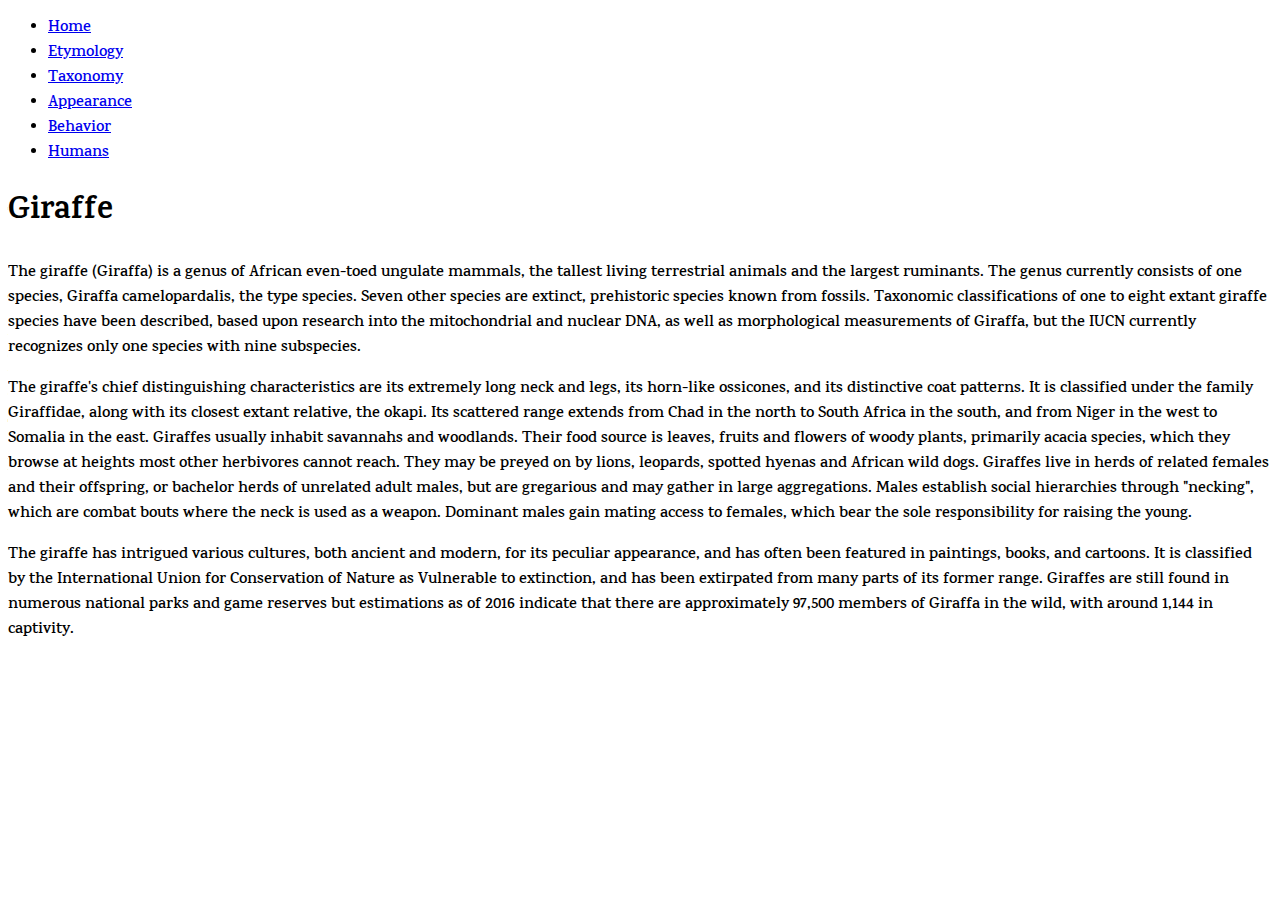
<file: index.html>
<!DOCTYPE html>
<html>
  <head>
    <meta charset="utf-8">
    <title></title>
    <link rel="stylesheet" href="css/styles.css">
  </head>
  <body>
    <header>
      <ul>
        <li><a href="index.html">Home</a></li>
        <li><a href="etymology.html">Etymology<a></li>
        <li><a href="taxonomy.html">Taxonomy<a></li>
        <li><a href="appearance.html">Appearance<a></li>
        <li><a href="behavior.html">Behavior<a></li>
        <li><a href="humanrelationship.html">Humans<a></li>
      </ul>
    </header>
    <main>
      <h1>Giraffe</h1>
      <article>
        <p>The giraffe (Giraffa) is a genus of African even-toed ungulate mammals, the tallest living terrestrial animals and the largest ruminants. The genus currently consists of one species, Giraffa camelopardalis, the type species. Seven other species are
          extinct, prehistoric species known from fossils. Taxonomic classifications of one to eight extant giraffe species have been described, based upon research into the mitochondrial and nuclear DNA, as well as morphological measurements of Giraffa,
          but the IUCN currently recognizes only one species with nine subspecies.
        </p>
      </article>
      <article>
        <p>The giraffe's chief distinguishing characteristics are its extremely long neck and legs, its horn-like ossicones, and its distinctive coat patterns. It is classified under the family Giraffidae, along with its closest extant relative, the okapi. Its
          scattered range extends from Chad in the north to South Africa in the south, and from Niger in the west to Somalia in the east. Giraffes usually inhabit savannahs and woodlands. Their food source is leaves, fruits and flowers of woody plants,
          primarily acacia species, which they browse at heights most other herbivores cannot reach. They may be preyed on by lions, leopards, spotted hyenas and African wild dogs. Giraffes live in herds of related females and their offspring, or bachelor
          herds of unrelated adult males, but are gregarious and may gather in large aggregations. Males establish social hierarchies through "necking", which are combat bouts where the neck is used as a weapon. Dominant males gain mating access to females,
          which bear the sole responsibility for raising the young.
        </p>
      </article>
      <article>
        <p>The giraffe has intrigued various cultures, both ancient and modern, for its peculiar appearance, and has often been featured in paintings, books, and cartoons. It is classified by the International Union for Conservation of Nature as Vulnerable to
          extinction, and has been extirpated from many parts of its former range. Giraffes are still found in numerous national parks and game reserves but estimations as of 2016 indicate that there are approximately 97,500 members of Giraffa in the wild,
          with around 1,144 in captivity.
        </p>
    </article>
    </main>
  </body>
</html>
</file>
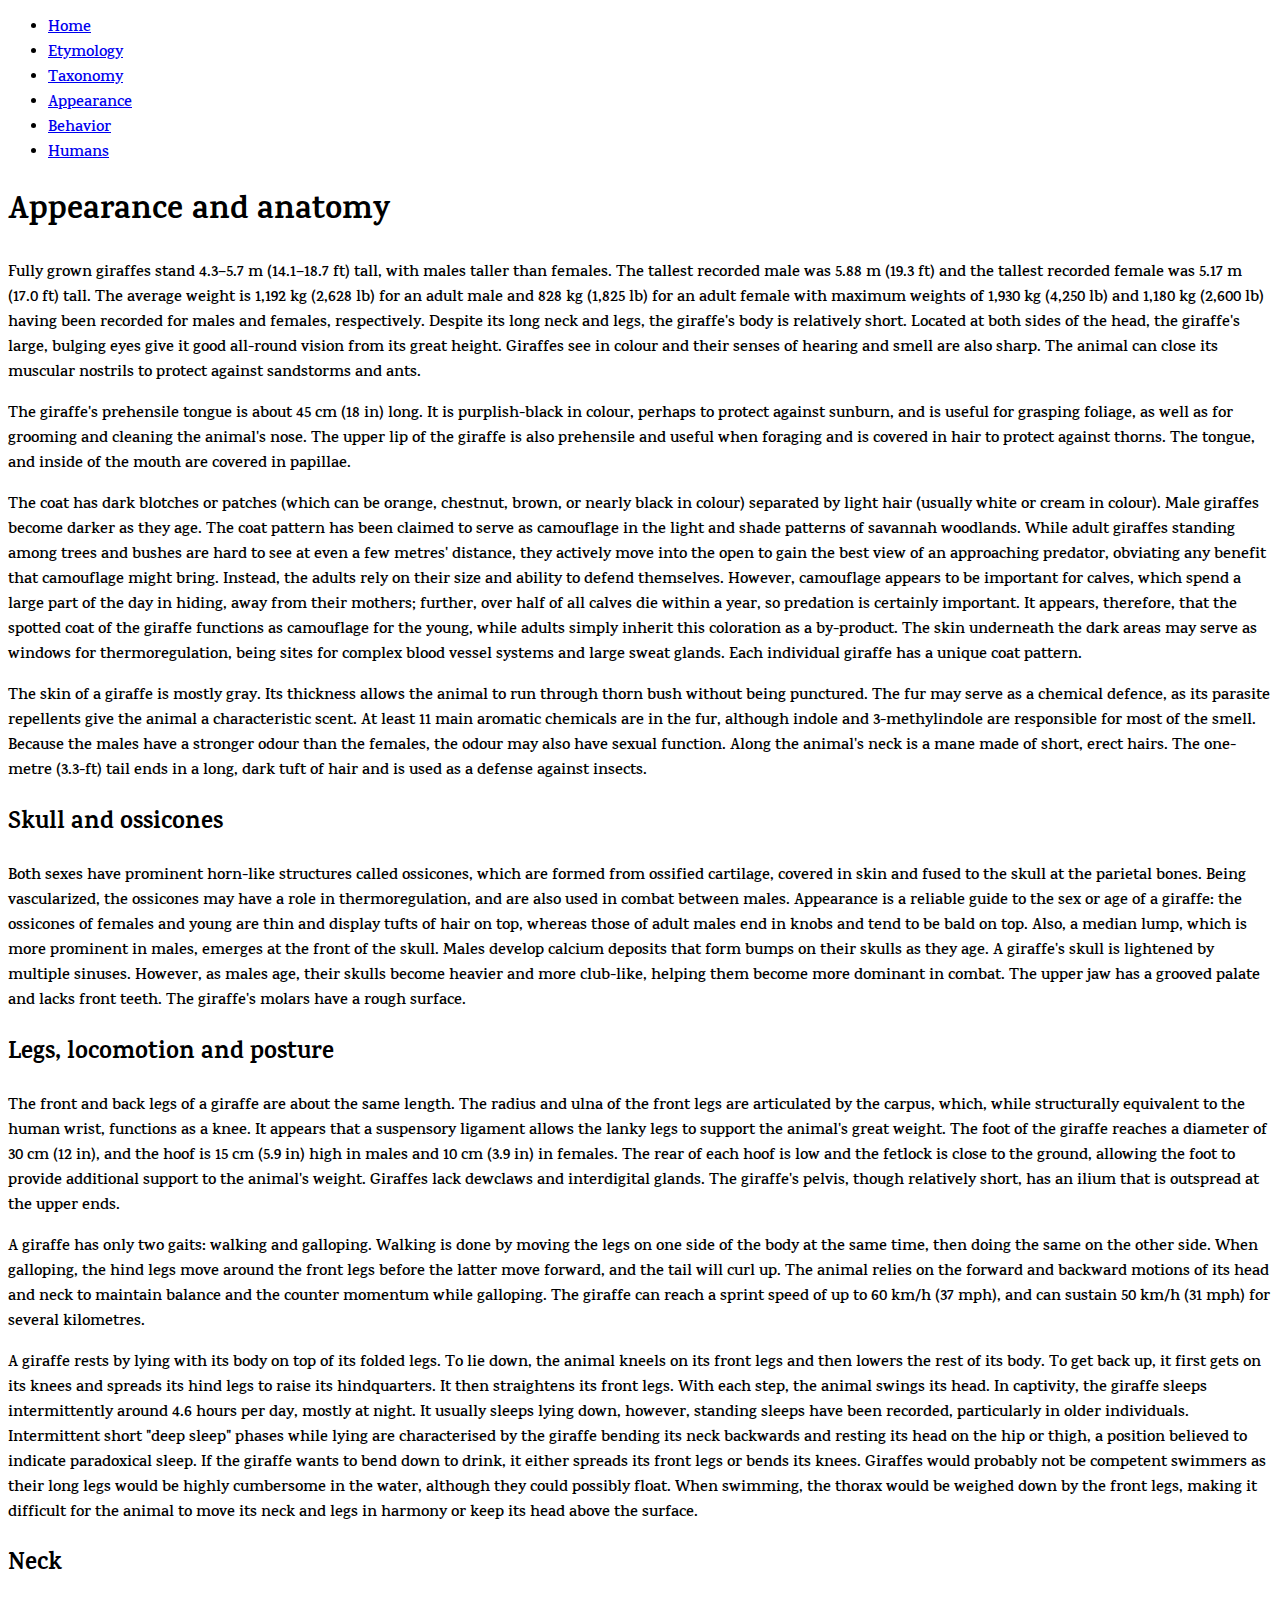
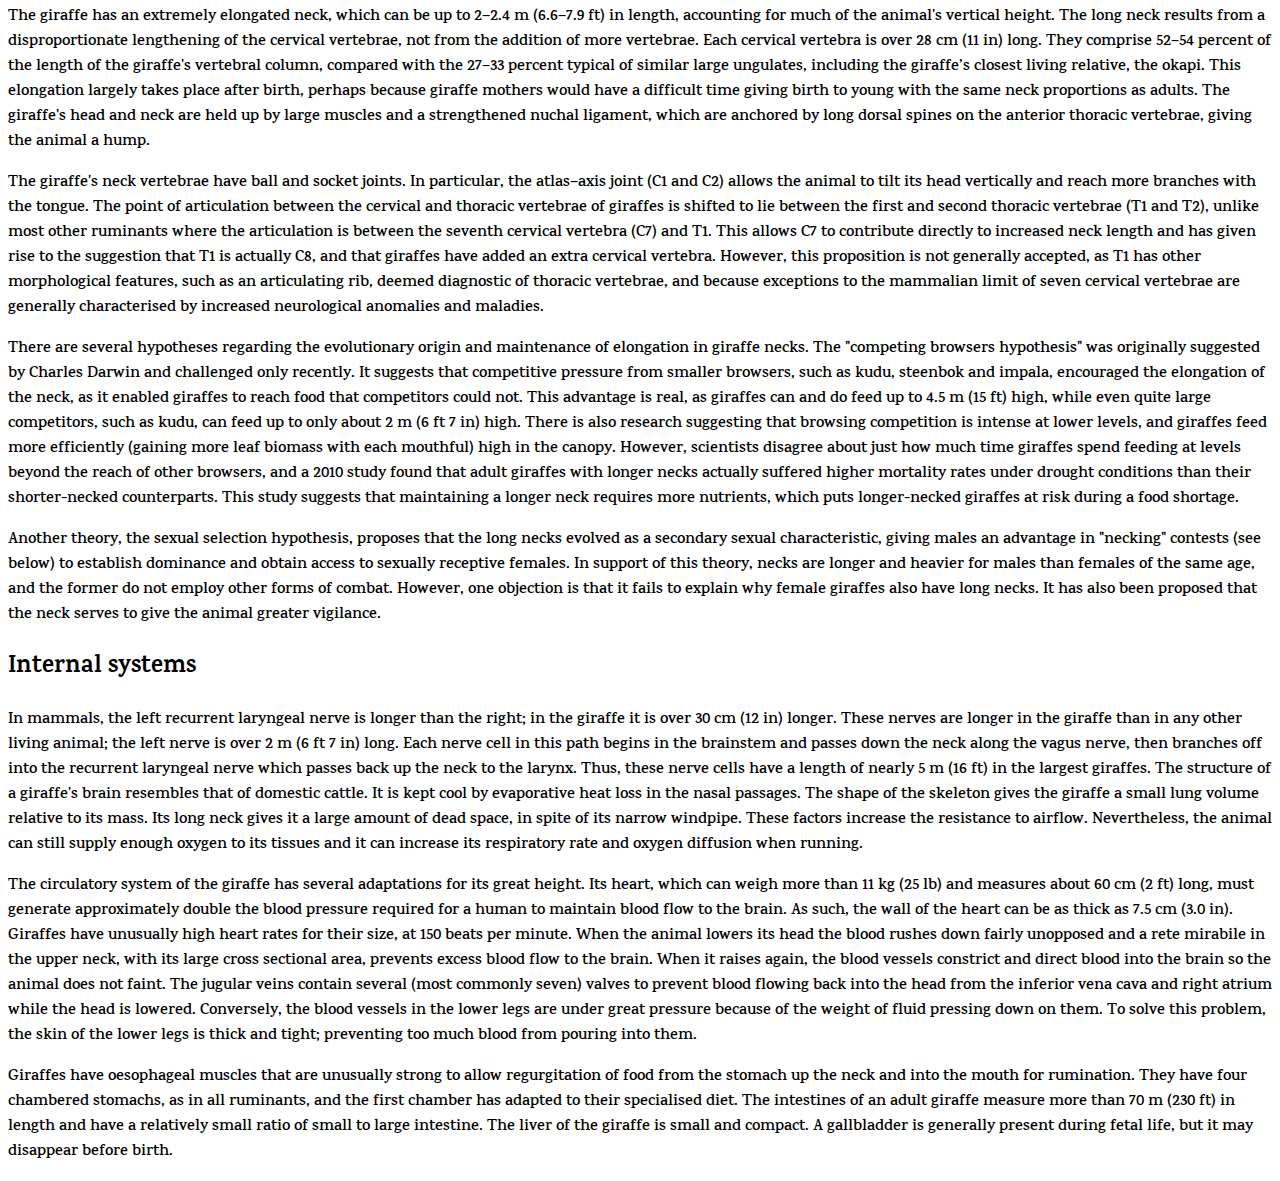
<file: appearance.html>
<!DOCTYPE html>
<html>
  <head>
    <meta charset="utf-8">
    <title></title>
    <link rel="stylesheet" href="css/styles.css">
  </head>
  <body>
    <header>
      <ul>
        <li><a href="index.html">Home</a></li>
        <li><a href="etymology.html">Etymology<a></li>
        <li><a href="taxonomy.html">Taxonomy<a></li>
        <li><a href="appearance.html">Appearance<a></li>
        <li><a href="behavior.html">Behavior<a></li>
        <li><a href="humanrelationship.html">Humans<a></li>
      </ul>
    </header>
    <main>
      <h1>Appearance and anatomy</h1>
      <section>
        <article>
          <p>Fully grown giraffes stand 4.3–5.7 <abbr aria-label="meters">m</abbr> (14.1–18.7 <abbr aria-label="feet">ft</abbr>) tall, with males taller than females. The tallest recorded male was 5.88 m (19.3 <abbr aria-label="feet">ft</abbr>) and the tallest recorded female was 5.17 <abbr aria-label="meters">m</abbr> (17.0 <abbr aria-label="feet">ft</abbr>) tall. The average weight is 1,192 <abbr aria-label="kilograms">kg</abbr> (2,628 <abbr aria-label="pounds">lb</abbr>) for an adult
            male and 828 <abbr aria-label="kilograms">kg</abbr> (1,825 <abbr aria-label="pounds">lb</abbr>) for an adult female with maximum weights of 1,930 <abbr aria-label="kilograms">kg</abbr> (4,250 <abbr aria-label="pounds">lb</abbr>) and 1,180 <abbr aria-label="kilograms">kg</abbr> (2,600 <abbr aria-label="pounds">lb</abbr>) having been recorded for males and females, respectively. Despite its long neck and legs, the giraffe's body is relatively short.
            Located at both sides of the head, the giraffe's large, bulging eyes give it good all-round vision from its great height. Giraffes see in colour and their senses of hearing and smell are also sharp. The animal can close its muscular nostrils to
            protect against sandstorms and ants.
          </p>
        </article>
        <article>
          <p>The giraffe's prehensile tongue is about 45 <abbr aria-label="centimeters">cm</abbr> (18 <abbr aria-label="inches">in</abbr>) long. It is purplish-black in colour, perhaps to protect against sunburn, and is useful for grasping foliage, as well as for grooming and cleaning the animal's nose. The upper lip of the giraffe
            is also prehensile and useful when foraging and is covered in hair to protect against thorns. The tongue, and inside of the mouth are covered in papillae.
          </p>
        </article>
        <article>
          <p>The coat has dark blotches or patches (which can be orange, chestnut, brown, or nearly black in colour) separated by light hair (usually white or cream in colour). Male giraffes become darker as they age. The coat pattern has been claimed to serve
            as camouflage in the light and shade patterns of savannah woodlands. While adult giraffes standing among trees and bushes are hard to see at even a few metres' distance, they actively move into the open to gain the best view of an approaching
            predator, obviating any benefit that camouflage might bring. Instead, the adults rely on their size and ability to defend themselves. However, camouflage appears to be important for calves, which spend a large part of the day in hiding, away from
            their mothers; further, over half of all calves die within a year, so predation is certainly important. It appears, therefore, that the spotted coat of the giraffe functions as camouflage for the young, while adults simply inherit this coloration
            as a by-product. The skin underneath the dark areas may serve as windows for thermoregulation, being sites for complex blood vessel systems and large sweat glands. Each individual giraffe has a unique coat pattern.
          </p>
        </article>
        <article>
          <p>The skin of a giraffe is mostly gray. Its thickness allows the animal to run through thorn bush without being punctured. The fur may serve as a chemical defence, as its parasite repellents give the animal a characteristic scent. At least 11 main aromatic
            chemicals are in the fur, although indole and 3-methylindole are responsible for most of the smell. Because the males have a stronger odour than the females, the odour may also have sexual function. Along the animal's neck is a mane made of short,
            erect hairs. The one-metre (3.3-<abbr aria-label="feet">ft</abbr>) tail ends in a long, dark tuft of hair and is used as a defense against insects.
          </p>
        </article>
      </section>
      <section>
        <h2>Skull and ossicones</h2>
        <article>
          <p>Both sexes have prominent horn-like structures called ossicones, which are formed from ossified cartilage, covered in skin and fused to the skull at the parietal bones. Being vascularized, the ossicones may have a role in thermoregulation, and are
            also used in combat between males. Appearance is a reliable guide to the sex or age of a giraffe: the ossicones of females and young are thin and display tufts of hair on top, whereas those of adult males end in knobs and tend to be bald on top.
            Also, a median lump, which is more prominent in males, emerges at the front of the skull. Males develop calcium deposits that form bumps on their skulls as they age. A giraffe's skull is lightened by multiple sinuses. However, as males age, their
            skulls become heavier and more club-like, helping them become more dominant in combat. The upper jaw has a grooved palate and lacks front teeth. The giraffe's molars have a rough surface.
          </p>
        </article>
      </section>
      <section>
        <h2>Legs, locomotion and posture</h2>
        <article>
          <p>The front and back legs of a giraffe are about the same length. The radius and ulna of the front legs are articulated by the carpus, which, while structurally equivalent to the human wrist, functions as a knee. It appears that a suspensory ligament
            allows the lanky legs to support the animal's great weight. The foot of the giraffe reaches a diameter of 30 <abbr aria-label="centimeters">cm</abbr> (12 <abbr aria-label="inches">in</abbr>), and the hoof is 15 <abbr aria-label="centimeters">cm</abbr> (5.9 <abbr aria-label="inches">in</abbr>) high in males and 10 <abbr aria-label="centimeters">cm</abbr> (3.9 <abbr aria-label="inches">in</abbr>) in females. The rear of each hoof is low and the fetlock is
            close to the ground, allowing the foot to provide additional support to the animal's weight. Giraffes lack dewclaws and interdigital glands. The giraffe's pelvis, though relatively short, has an ilium that is outspread at the upper ends.
          </p>
        </article>
        <article>
          <p>A giraffe has only two gaits: walking and galloping. Walking is done by moving the legs on one side of the body at the same time, then doing the same on the other side. When galloping, the hind legs move around the front legs before the latter move
            forward, and the tail will curl up. The animal relies on the forward and backward motions of its head and neck to maintain balance and the counter momentum while galloping. The giraffe can reach a sprint speed of up to 60 km/h (37 mph), and can
            sustain 50 km/h (31 mph) for several kilometres.
          </p>
        </article>
        <article>
          <p>A giraffe rests by lying with its body on top of its folded legs. To lie down, the animal kneels on its front legs and then lowers the rest of its body. To get back up, it first gets on its knees and spreads its hind legs to raise its hindquarters.
            It then straightens its front legs. With each step, the animal swings its head. In captivity, the giraffe sleeps intermittently around 4.6 hours per day, mostly at night. It usually sleeps lying down, however, standing sleeps have been recorded,
            particularly in older individuals. Intermittent short "deep sleep" phases while lying are characterised by the giraffe bending its neck backwards and resting its head on the hip or thigh, a position believed to indicate paradoxical sleep. If the
            giraffe wants to bend down to drink, it either spreads its front legs or bends its knees. Giraffes would probably not be competent swimmers as their long legs would be highly cumbersome in the water, although they could possibly float. When swimming,
            the thorax would be weighed down by the front legs, making it difficult for the animal to move its neck and legs in harmony or keep its head above the surface.
          </p>
        </article>
      </section>
      <section>
        <h2>Neck</h2>
        <article>
          <p>The giraffe has an extremely elongated neck, which can be up to 2–2.4 <abbr aria-label="meters">m</abbr> (6.6–7.9 <abbr aria-label="feet">ft</abbr>) in length, accounting for much of the animal's vertical height. The long neck results from a disproportionate lengthening of the cervical vertebrae, not from the
            addition of more vertebrae. Each cervical vertebra is over 28 <abbr aria-label="centimeters">cm</abbr> (11 <abbr aria-label="inches">in</abbr>) long. They comprise 52–54 percent of the length of the giraffe's vertebral column, compared with the 27–33 percent typical of similar large ungulates, including the giraffe’s
            closest living relative, the okapi. This elongation largely takes place after birth, perhaps because giraffe mothers would have a difficult time giving birth to young with the same neck proportions as adults. The giraffe's head and neck are held
            up by large muscles and a strengthened nuchal ligament, which are anchored by long dorsal spines on the anterior thoracic vertebrae, giving the animal a hump.
          </p>
        </article>
        <article>
          <p>The giraffe's neck vertebrae have ball and socket joints. In particular, the atlas–axis joint (C1 and C2) allows the animal to tilt its head vertically and reach more branches with the tongue. The point of articulation between the cervical and thoracic
            vertebrae of giraffes is shifted to lie between the first and second thoracic vertebrae (T1 and T2), unlike most other ruminants where the articulation is between the seventh cervical vertebra (C7) and T1. This allows C7 to contribute directly
            to increased neck length and has given rise to the suggestion that T1 is actually C8, and that giraffes have added an extra cervical vertebra. However, this proposition is not generally accepted, as T1 has other morphological features, such as
            an articulating rib, deemed diagnostic of thoracic vertebrae, and because exceptions to the mammalian limit of seven cervical vertebrae are generally characterised by increased neurological anomalies and maladies.
          </p>
        </article>
        <article>
          <p>There are several hypotheses regarding the evolutionary origin and maintenance of elongation in giraffe necks. The "competing browsers hypothesis" was originally suggested by Charles Darwin and challenged only recently. It suggests that competitive
            pressure from smaller browsers, such as kudu, steenbok and impala, encouraged the elongation of the neck, as it enabled giraffes to reach food that competitors could not. This advantage is real, as giraffes can and do feed up to 4.5 <abbr aria-label="meters">m</abbr> (15 <abbr aria-label="feet">ft</abbr>)
            high, while even quite large competitors, such as kudu, can feed up to only about 2 <abbr aria-label="meters">m</abbr> (6 <abbr aria-label="feet">ft</abbr> 7 <abbr aria-label="inches">in</abbr>) high. There is also research suggesting that browsing competition is intense at lower levels, and giraffes feed more efficiently (gaining more leaf
            biomass with each mouthful) high in the canopy. However, scientists disagree about just how much time giraffes spend feeding at levels beyond the reach of other browsers, and a 2010 study found that adult giraffes with longer necks actually suffered
            higher mortality rates under drought conditions than their shorter-necked counterparts. This study suggests that maintaining a longer neck requires more nutrients, which puts longer-necked giraffes at risk during a food shortage.
          </p>
          <p>Another theory, the sexual selection hypothesis, proposes that the long necks evolved as a secondary sexual characteristic, giving males an advantage in "necking" contests (see below) to establish dominance and obtain access to sexually receptive
            females. In support of this theory, necks are longer and heavier for males than females of the same age, and the former do not employ other forms of combat. However, one objection is that it fails to explain why female giraffes also have long
            necks. It has also been proposed that the neck serves to give the animal greater vigilance.
          </p>
        </article>
      </section>
      <section>
        <h2>Internal systems</h2>
        <p>In mammals, the left recurrent laryngeal nerve is longer than the right; in the giraffe it is over 30 <abbr aria-label="centimeters">cm</abbr> (12 <abbr aria-label="inches">in</abbr>) longer. These nerves are longer in the giraffe than in any other living animal; the left nerve is over 2 m (6 <abbr aria-label="feet">ft</abbr> 7 <abbr aria-label="inches">in</abbr>) long. Each nerve
          cell in this path begins in the brainstem and passes down the neck along the vagus nerve, then branches off into the recurrent laryngeal nerve which passes back up the neck to the larynx. Thus, these nerve cells have a length of nearly 5 <abbr aria-label="meters">m</abbr> (16
          <abbr aria-label="feet">ft</abbr>) in the largest giraffes. The structure of a giraffe's brain resembles that of domestic cattle. It is kept cool by evaporative heat loss in the nasal passages. The shape of the skeleton gives the giraffe a small lung volume relative to its
          mass. Its long neck gives it a large amount of dead space, in spite of its narrow windpipe. These factors increase the resistance to airflow. Nevertheless, the animal can still supply enough oxygen to its tissues and it can increase its respiratory
          rate and oxygen diffusion when running.
        </p>
        <p>The circulatory system of the giraffe has several adaptations for its great height. Its heart, which can weigh more than 11 <abbr aria-label="kilograms">kg</abbr> (25 <abbr aria-label="pounds">lb</abbr>) and measures about 60 <abbr aria-label="centimeters">cm</abbr> (2 <abbr aria-label="feet">ft</abbr>) long, must generate approximately double the blood pressure required for a human
          to maintain blood flow to the brain. As such, the wall of the heart can be as thick as 7.5 <abbr aria-label="centimeters">cm</abbr> (3.0 <abbr aria-label="inches">in</abbr>). Giraffes have unusually high heart rates for their size, at 150 beats per minute. When the animal lowers its head the blood rushes down fairly
          unopposed and a rete mirabile in the upper neck, with its large cross sectional area, prevents excess blood flow to the brain. When it raises again, the blood vessels constrict and direct blood into the brain so the animal does not faint. The
          jugular veins contain several (most commonly seven) valves to prevent blood flowing back into the head from the inferior vena cava and right atrium while the head is lowered. Conversely, the blood vessels in the lower legs are under great pressure
          because of the weight of fluid pressing down on them. To solve this problem, the skin of the lower legs is thick and tight; preventing too much blood from pouring into them.
        </p>
        <p>Giraffes have oesophageal muscles that are unusually strong to allow regurgitation of food from the stomach up the neck and into the mouth for rumination. They have four chambered stomachs, as in all ruminants, and the first chamber has adapted to
          their specialised diet. The intestines of an adult giraffe measure more than 70 <abbr aria-label="meters">m</abbr> (230 <abbr aria-label="feet">ft</abbr>) in length and have a relatively small ratio of small to large intestine. The liver of the giraffe is small and compact. A gallbladder is generally present
          during fetal life, but it may disappear before birth.
        </p>
      </section>
    </main>
  </body>
</html>
</file>
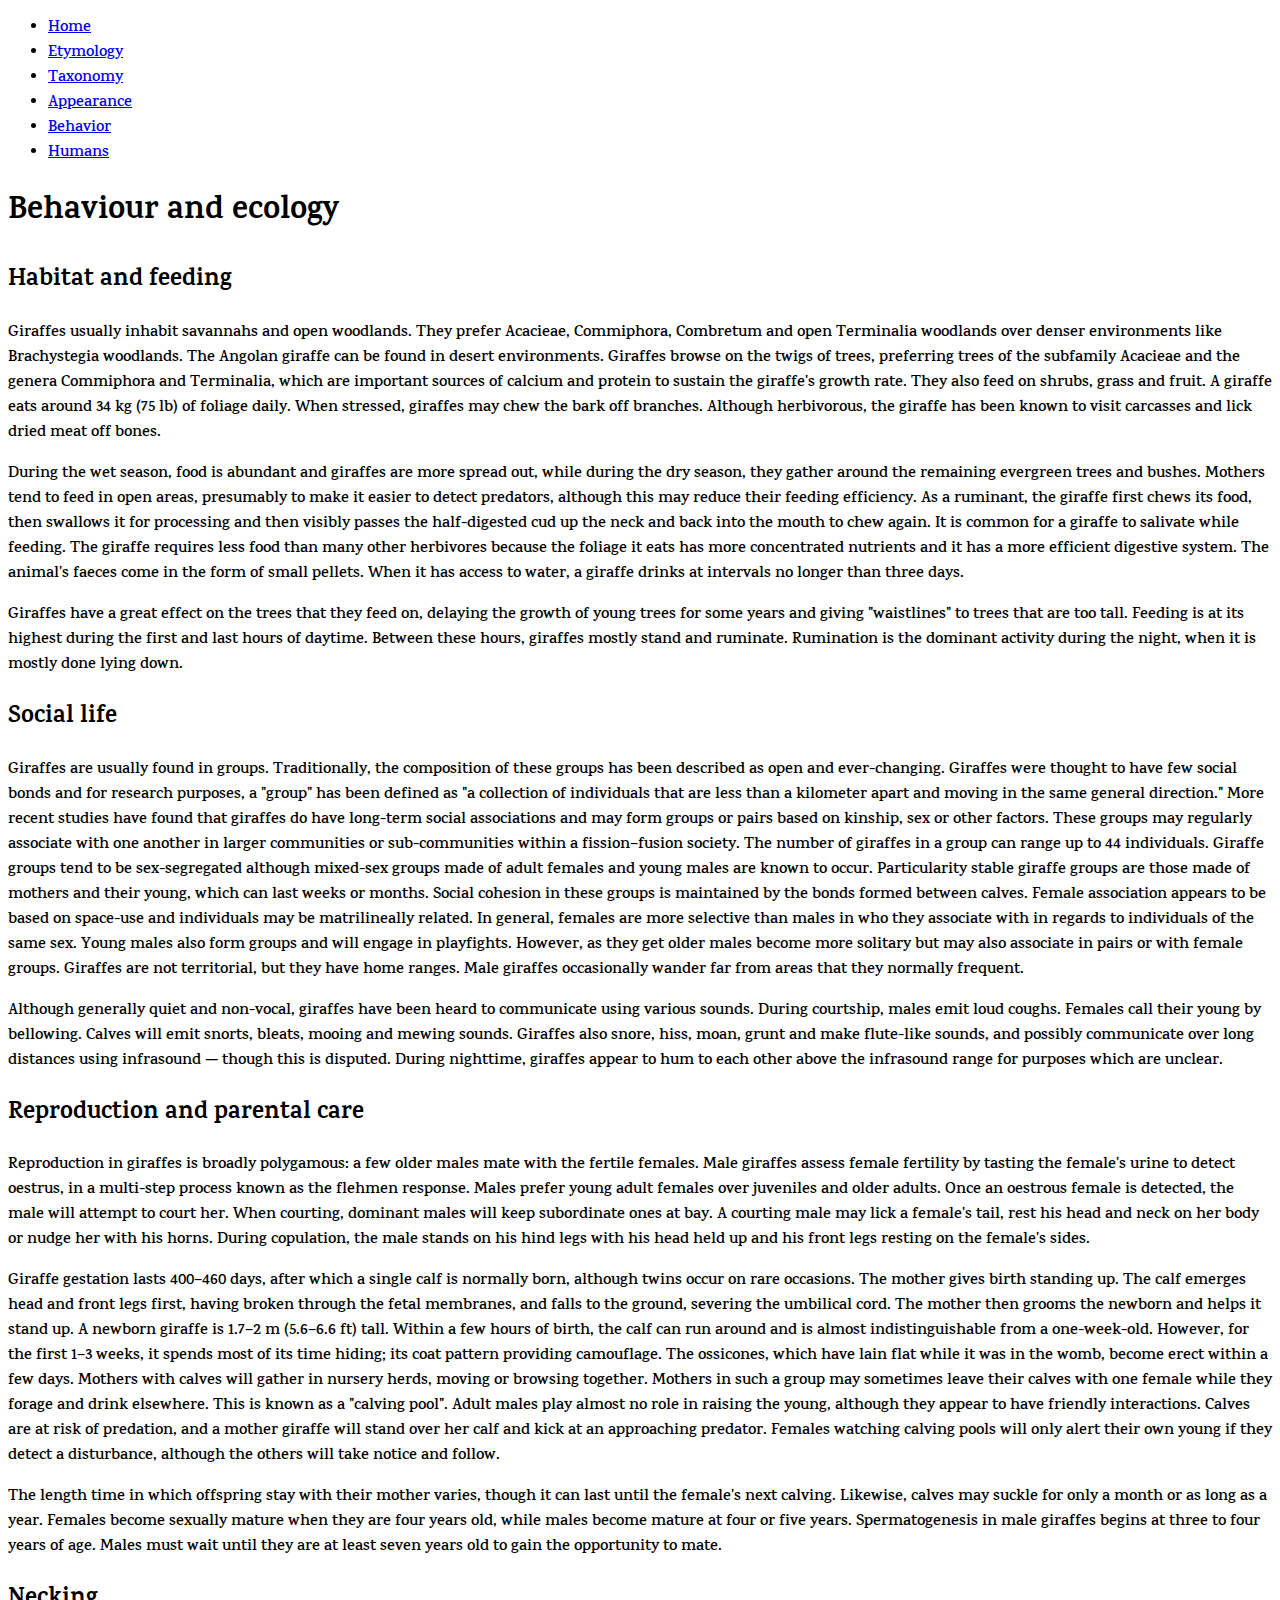
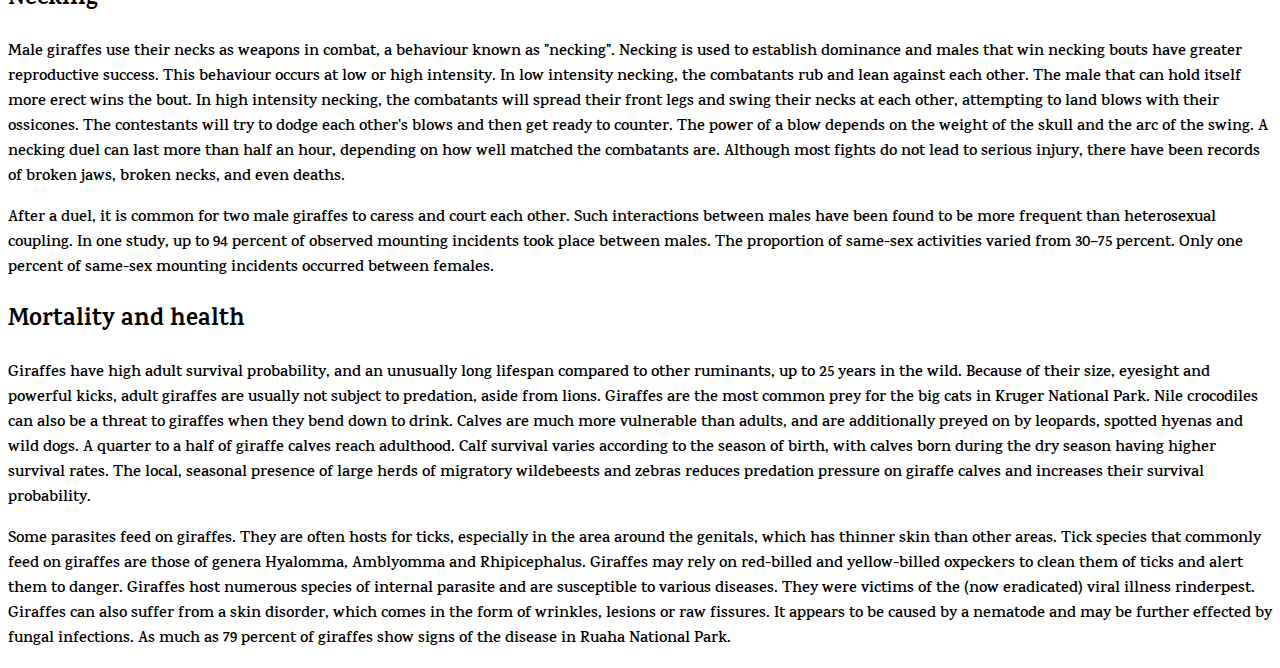
<file: behavior.html>
<!DOCTYPE html>
<html>
  <head>
    <meta charset="utf-8">
    <title></title>
    <link rel="stylesheet" href="css/styles.css">
  </head>
  <body>
    <header>
      <ul>
        <li><a href="index.html">Home</a></li>
        <li><a href="etymology.html">Etymology<a></li>
        <li><a href="taxonomy.html">Taxonomy<a></li>
        <li><a href="appearance.html">Appearance<a></li>
        <li><a href="behavior.html">Behavior<a></li>
        <li><a href="humanrelationship.html">Humans<a></li>
      </ul>
    </header>
    <main>
      <h1>Behaviour and ecology</h1>
      <section>
        <h2>Habitat and feeding</h2>
        <article>
          <p>Giraffes usually inhabit savannahs and open woodlands. They prefer Acacieae, Commiphora, Combretum and open Terminalia woodlands over denser environments like Brachystegia woodlands. The Angolan giraffe can be found in desert environments. Giraffes
            browse on the twigs of trees, preferring trees of the subfamily Acacieae and the genera Commiphora and Terminalia, which are important sources of calcium and protein to sustain the giraffe's growth rate. They also feed on shrubs, grass and fruit.
            A giraffe eats around 34 <abbr aria-label="kilograms">kg</abbr> (75 <abbr aria-label="pounds">lb</abbr>) of foliage daily. When stressed, giraffes may chew the bark off branches. Although herbivorous, the giraffe has been known to visit carcasses and lick dried meat off bones.
          </p>
        </article>
        <article>
          <p>During the wet season, food is abundant and giraffes are more spread out, while during the dry season, they gather around the remaining evergreen trees and bushes. Mothers tend to feed in open areas, presumably to make it easier to detect predators,
            although this may reduce their feeding efficiency. As a ruminant, the giraffe first chews its food, then swallows it for processing and then visibly passes the half-digested cud up the neck and back into the mouth to chew again. It is common for
            a giraffe to salivate while feeding. The giraffe requires less food than many other herbivores because the foliage it eats has more concentrated nutrients and it has a more efficient digestive system. The animal's faeces come in the form of small
            pellets. When it has access to water, a giraffe drinks at intervals no longer than three days.
          </p>
        </article>
        <article>
          <p>Giraffes have a great effect on the trees that they feed on, delaying the growth of young trees for some years and giving "waistlines" to trees that are too tall. Feeding is at its highest during the first and last hours of daytime. Between these
            hours, giraffes mostly stand and ruminate. Rumination is the dominant activity during the night, when it is mostly done lying down.
          </p>
        </article>
      </section>
      <section>
        <h2>Social life</h2>
        <article>
          <p>Giraffes are usually found in groups. Traditionally, the composition of these groups has been described as open and ever-changing. Giraffes were thought to have few social bonds and for research purposes, a "group" has been defined as "a collection
            of individuals that are less than a kilometer apart and moving in the same general direction." More recent studies have found that giraffes do have long-term social associations and may form groups or pairs based on kinship, sex or other factors.
            These groups may regularly associate with one another in larger communities or sub-communities within a fission–fusion society. The number of giraffes in a group can range up to 44 individuals. Giraffe groups tend to be sex-segregated although
            mixed-sex groups made of adult females and young males are known to occur. Particularity stable giraffe groups are those made of mothers and their young, which can last weeks or months. Social cohesion in these groups is maintained by the bonds
            formed between calves. Female association appears to be based on space-use and individuals may be matrilineally related. In general, females are more selective than males in who they associate with in regards to individuals of the same sex. Young
            males also form groups and will engage in playfights. However, as they get older males become more solitary but may also associate in pairs or with female groups. Giraffes are not territorial, but they have home ranges. Male giraffes occasionally
            wander far from areas that they normally frequent.
          </p>
        </article>
        <article>
          <p>Although generally quiet and non-vocal, giraffes have been heard to communicate using various sounds. During courtship, males emit loud coughs. Females call their young by bellowing. Calves will emit snorts, bleats, mooing and mewing sounds. Giraffes
            also snore, hiss, moan, grunt and make flute-like sounds, and possibly communicate over long distances using infrasound — though this is disputed. During nighttime, giraffes appear to hum to each other above the infrasound range for purposes which
            are unclear.
          </p>
        </article>
      </section>
      <section>
        <h2>Reproduction and parental care</h2>
        <article>
          <p>Reproduction in giraffes is broadly polygamous: a few older males mate with the fertile females. Male giraffes assess female fertility by tasting the female's urine to detect oestrus, in a multi-step process known as the flehmen response. Males prefer
            young adult females over juveniles and older adults. Once an oestrous female is detected, the male will attempt to court her. When courting, dominant males will keep subordinate ones at bay. A courting male may lick a female's tail, rest his head
            and neck on her body or nudge her with his horns. During copulation, the male stands on his hind legs with his head held up and his front legs resting on the female's sides.
          </p>
        </article>
        <article>
          <p>Giraffe gestation lasts 400–460 days, after which a single calf is normally born, although twins occur on rare occasions. The mother gives birth standing up. The calf emerges head and front legs first, having broken through the fetal membranes, and
            falls to the ground, severing the umbilical cord. The mother then grooms the newborn and helps it stand up. A newborn giraffe is 1.7–2 <abbr aria-label="meters">m</abbr> (5.6–6.6 <abbr aria-label="feet">ft</abbr>) tall. Within a few hours of birth, the calf can run around and is almost indistinguishable from
            a one-week-old. However, for the first 1–3 weeks, it spends most of its time hiding; its coat pattern providing camouflage. The ossicones, which have lain flat while it was in the womb, become erect within a few days. Mothers with calves will
            gather in nursery herds, moving or browsing together. Mothers in such a group may sometimes leave their calves with one female while they forage and drink elsewhere. This is known as a "calving pool". Adult males play almost no role in raising
            the young, although they appear to have friendly interactions. Calves are at risk of predation, and a mother giraffe will stand over her calf and kick at an approaching predator. Females watching calving pools will only alert their own young if
            they detect a disturbance, although the others will take notice and follow.
          </p>
          <p>The length time in which offspring stay with their mother varies, though it can last until the female's next calving. Likewise, calves may suckle for only a month or as long as a year. Females become sexually mature when they are four years old, while
            males become mature at four or five years. Spermatogenesis in male giraffes begins at three to four years of age. Males must wait until they are at least seven years old to gain the opportunity to mate.
          </p>
        </article>
      </section>
      <section>
        <h2>Necking</h2>
        <article>
          <p>Male giraffes use their necks as weapons in combat, a behaviour known as "necking". Necking is used to establish dominance and males that win necking bouts have greater reproductive success. This behaviour occurs at low or high intensity. In low intensity
            necking, the combatants rub and lean against each other. The male that can hold itself more erect wins the bout. In high intensity necking, the combatants will spread their front legs and swing their necks at each other, attempting to land blows
            with their ossicones. The contestants will try to dodge each other's blows and then get ready to counter. The power of a blow depends on the weight of the skull and the arc of the swing. A necking duel can last more than half an hour, depending
            on how well matched the combatants are. Although most fights do not lead to serious injury, there have been records of broken jaws, broken necks, and even deaths.
          </p>
          <p>After a duel, it is common for two male giraffes to caress and court each other. Such interactions between males have been found to be more frequent than heterosexual coupling. In one study, up to 94 percent of observed mounting incidents took place
          between males. The proportion of same-sex activities varied from 30–75 percent. Only one percent of same-sex mounting incidents occurred between females.
          </p>
        </article>
      </section>
      <section>
        <h2>Mortality and health</h2>
        <article>
          <p>Giraffes have high adult survival probability, and an unusually long lifespan compared to other ruminants, up to 25 years in the wild. Because of their size, eyesight and powerful kicks, adult giraffes are usually not subject to predation, aside from
            lions. Giraffes are the most common prey for the big cats in Kruger National Park. Nile crocodiles can also be a threat to giraffes when they bend down to drink. Calves are much more vulnerable than adults, and are additionally preyed on by leopards,
            spotted hyenas and wild dogs. A quarter to a half of giraffe calves reach adulthood. Calf survival varies according to the season of birth, with calves born during the dry season having higher survival rates. The local, seasonal presence of large
            herds of migratory wildebeests and zebras reduces predation pressure on giraffe calves and increases their survival probability.
          </p>
        </article>
        <article>
          <p>Some parasites feed on giraffes. They are often hosts for ticks, especially in the area around the genitals, which has thinner skin than other areas. Tick species that commonly feed on giraffes are those of genera Hyalomma, Amblyomma and Rhipicephalus.
            Giraffes may rely on red-billed and yellow-billed oxpeckers to clean them of ticks and alert them to danger. Giraffes host numerous species of internal parasite and are susceptible to various diseases. They were victims of the (now eradicated)
            viral illness rinderpest. Giraffes can also suffer from a skin disorder, which comes in the form of wrinkles, lesions or raw fissures. It appears to be caused by a nematode and may be further effected by fungal infections. As much as 79 percent of giraffes
            show signs of the disease in Ruaha National Park.
          </p>
        </article>
      </section>
    </main>
  </body>
</html>
</file>
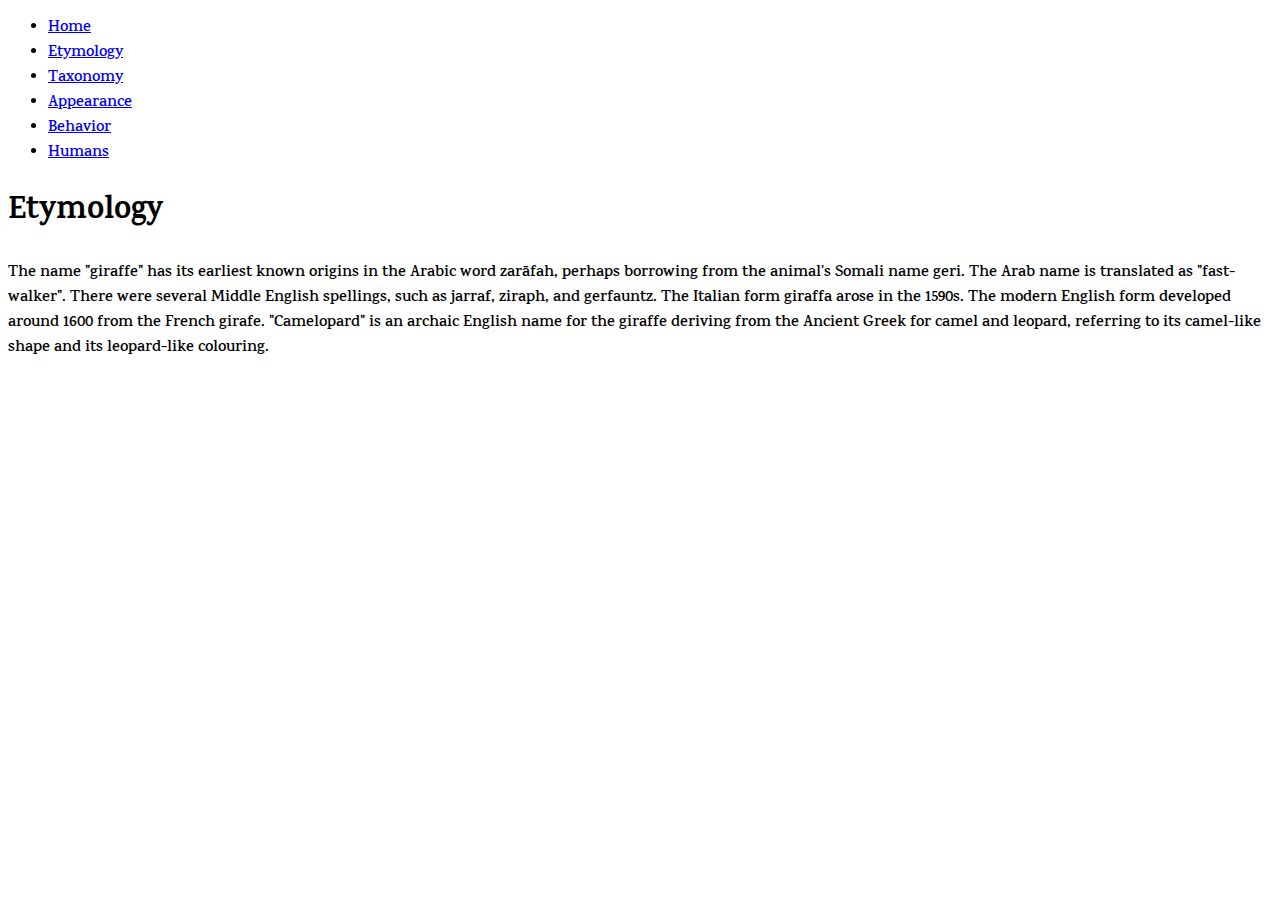
<file: etymology.html>
<!DOCTYPE html>
<html>
  <head>
    <meta charset="utf-8">
    <title></title>
    <link rel="stylesheet" href="css/styles.css">
  </head>
  <body>
    <header>
      <ul>
        <li><a href="index.html">Home</a></li>
        <li><a href="etymology.html">Etymology<a></li>
        <li><a href="taxonomy.html">Taxonomy<a></li>
        <li><a href="appearance.html">Appearance<a></li>
        <li><a href="behavior.html">Behavior<a></li>
        <li><a href="humanrelationship.html">Humans<a></li>
      </ul>
    </header>
    <main>
      <h1>Etymology</h1>
      <article>
        <p>The name "giraffe" has its earliest known origins in the Arabic word zarāfah, perhaps borrowing from the animal's Somali name geri. The Arab name is translated as "fast-walker". There were several Middle
          English spellings, such as jarraf, ziraph, and gerfauntz. The Italian form giraffa arose in the 1590s. The modern English form developed around 1600 from the French girafe. "Camelopard" is an archaic English name for the giraffe deriving from
          the Ancient Greek for camel and leopard, referring to its camel-like shape and its leopard-like colouring.
        </p>
      </article>
    </main>
  </body>
</html>
</file>
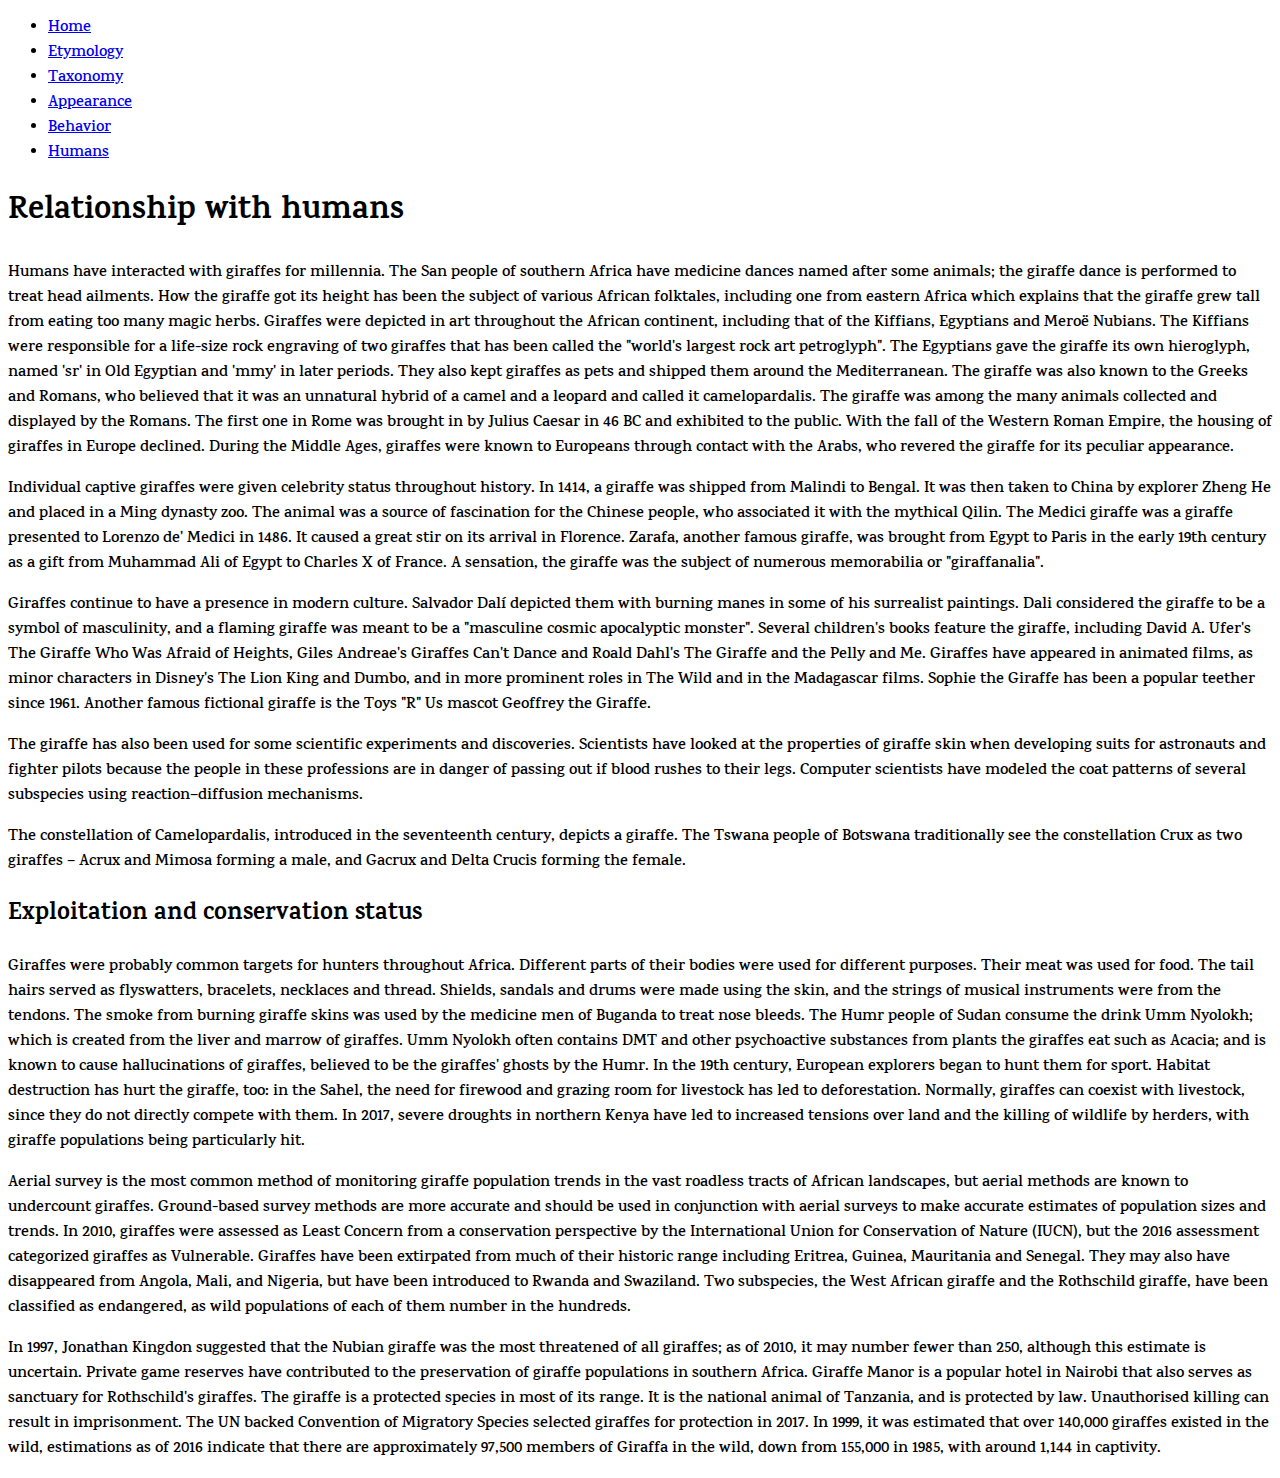
<file: humanrelationship.html>
<!DOCTYPE html>
<html>
  <head>
    <meta charset="utf-8">
    <title></title>
    <link rel="stylesheet" href="css/styles.css">
  </head>
  <body>
    <header>
      <ul>
        <li><a href="index.html">Home</a></li>
        <li><a href="etymology.html">Etymology<a></li>
        <li><a href="taxonomy.html">Taxonomy<a></li>
        <li><a href="appearance.html">Appearance<a></li>
        <li><a href="behavior.html">Behavior<a></li>
        <li><a href="humanrelationship.html">Humans<a></li>
      </ul>
    </header>
    <main>
      <h1>Relationship with humans</h1>
      <section>
        <article>
          <p>Humans have interacted with giraffes for millennia. The San people of southern Africa have medicine dances named after some animals; the giraffe dance is performed to treat head ailments. How the giraffe got its height has been the subject of various
            African folktales, including one from eastern Africa which explains that the giraffe grew tall from eating too many magic herbs. Giraffes were depicted in art throughout the African continent, including that of the Kiffians, Egyptians and Meroë
            Nubians. The Kiffians were responsible for a life-size rock engraving of two giraffes that has been called the "world's largest rock art petroglyph". The Egyptians gave the giraffe its own hieroglyph, named 'sr' in Old Egyptian and 'mmy' in later
            periods. They also kept giraffes as pets and shipped them around the Mediterranean. The giraffe was also known to the Greeks and Romans, who believed that it was an unnatural hybrid of a camel and a leopard and called it camelopardalis. The giraffe
            was among the many animals collected and displayed by the Romans. The first one in Rome was brought in by Julius Caesar in 46 BC and exhibited to the public. With the fall of the Western Roman Empire, the housing of giraffes in Europe declined.
            During the Middle Ages, giraffes were known to Europeans through contact with the Arabs, who revered the giraffe for its peculiar appearance.
          </p>
        </article>
        <article>
          <p>Individual captive giraffes were given celebrity status throughout history. In 1414, a giraffe was shipped from Malindi to Bengal. It was then taken to China by explorer Zheng He and placed in a Ming dynasty zoo. The animal was a source of fascination
            for the Chinese people, who associated it with the mythical Qilin. The Medici giraffe was a giraffe presented to Lorenzo de' Medici in 1486. It caused a great stir on its arrival in Florence. Zarafa, another famous giraffe, was brought from Egypt
            to Paris in the early 19th century as a gift from Muhammad Ali of Egypt to Charles X of France. A sensation, the giraffe was the subject of numerous memorabilia or "giraffanalia".
          </p>
        </article>
        <article>
          <p>Giraffes continue to have a presence in modern culture. Salvador Dalí depicted them with burning manes in some of his surrealist paintings. Dali considered the giraffe to be a symbol of masculinity, and a flaming giraffe was meant to be a "masculine
            cosmic apocalyptic monster". Several children's books feature the giraffe, including David A. Ufer's The Giraffe Who Was Afraid of Heights, Giles Andreae's Giraffes Can't Dance and Roald Dahl's The Giraffe and the Pelly and Me. Giraffes have appeared
            in animated films, as minor characters in Disney's The Lion King and Dumbo, and in more prominent roles in The Wild and in the Madagascar films. Sophie the Giraffe has been a popular teether since 1961. Another famous fictional giraffe is the
            Toys "R" Us mascot Geoffrey the Giraffe.
          </p>
          <p>The giraffe has also been used for some scientific experiments and discoveries. Scientists have looked at the properties of giraffe skin when developing suits for astronauts and fighter pilots because the people in these professions are in danger
            of passing out if blood rushes to their legs. Computer scientists have modeled the coat patterns of several subspecies using reaction–diffusion mechanisms.
          </p>
        </article>
        <article>
          <p>The constellation of Camelopardalis, introduced in the seventeenth century, depicts a giraffe. The Tswana people of Botswana traditionally see the constellation Crux as two giraffes – Acrux and Mimosa forming a male, and Gacrux and Delta Crucis forming
            the female.
          </p>
        </article>
      </section>
      <section>
        <h2>Exploitation and conservation status</h2>
        <p>Giraffes were probably common targets for hunters throughout Africa. Different parts of their bodies were used for different purposes. Their meat was used for food. The tail hairs served as flyswatters, bracelets, necklaces and thread. Shields, sandals
          and drums were made using the skin, and the strings of musical instruments were from the tendons. The smoke from burning giraffe skins was used by the medicine men of Buganda to treat nose bleeds. The Humr people of Sudan consume the drink Umm
          Nyolokh; which is created from the liver and marrow of giraffes. Umm Nyolokh often contains DMT and other psychoactive substances from plants the giraffes eat such as Acacia; and is known to cause hallucinations of giraffes, believed to be the
          giraffes' ghosts by the Humr. In the 19th century, European explorers began to hunt them for sport. Habitat destruction has hurt the giraffe, too: in the Sahel, the need for firewood and grazing room for livestock has led to deforestation. Normally,
          giraffes can coexist with livestock, since they do not directly compete with them. In 2017, severe droughts in northern Kenya have led to increased tensions over land and the killing of wildlife by herders, with giraffe populations being particularly
          hit.
        </p>
        <p>Aerial survey is the most common method of monitoring giraffe population trends in the vast roadless tracts of African landscapes, but aerial methods are known to undercount giraffes. Ground-based survey methods are more accurate and should be used
          in conjunction with aerial surveys to make accurate estimates of population sizes and trends. In 2010, giraffes were assessed as Least Concern from a conservation perspective by the International Union for Conservation of Nature (IUCN), but the
          2016 assessment categorized giraffes as Vulnerable. Giraffes have been extirpated from much of their historic range including Eritrea, Guinea, Mauritania and Senegal. They may also have disappeared from Angola, Mali, and Nigeria, but have been
          introduced to Rwanda and Swaziland. Two subspecies, the West African giraffe and the Rothschild giraffe, have been classified as endangered, as wild populations of each of them number in the hundreds.
        </p>
        <p>In 1997, Jonathan Kingdon suggested that the Nubian giraffe was the most threatened of all giraffes; as of 2010, it may number fewer than 250, although this estimate is uncertain. Private game reserves have contributed to the preservation of giraffe
          populations in southern Africa. Giraffe Manor is a popular hotel in Nairobi that also serves as sanctuary for Rothschild's giraffes. The giraffe is a protected species in most of its range. It is the national animal of Tanzania, and is protected
          by law. Unauthorised killing can result in imprisonment. The UN backed Convention of Migratory Species selected giraffes for protection in 2017. In 1999, it was estimated that over 140,000 giraffes existed in the wild, estimations as of 2016 indicate
          that there are approximately 97,500 members of Giraffa in the wild, down from 155,000 in 1985, with around 1,144 in captivity.
        </p>
      </section>
    </main>
  </body>
</html>
</file>
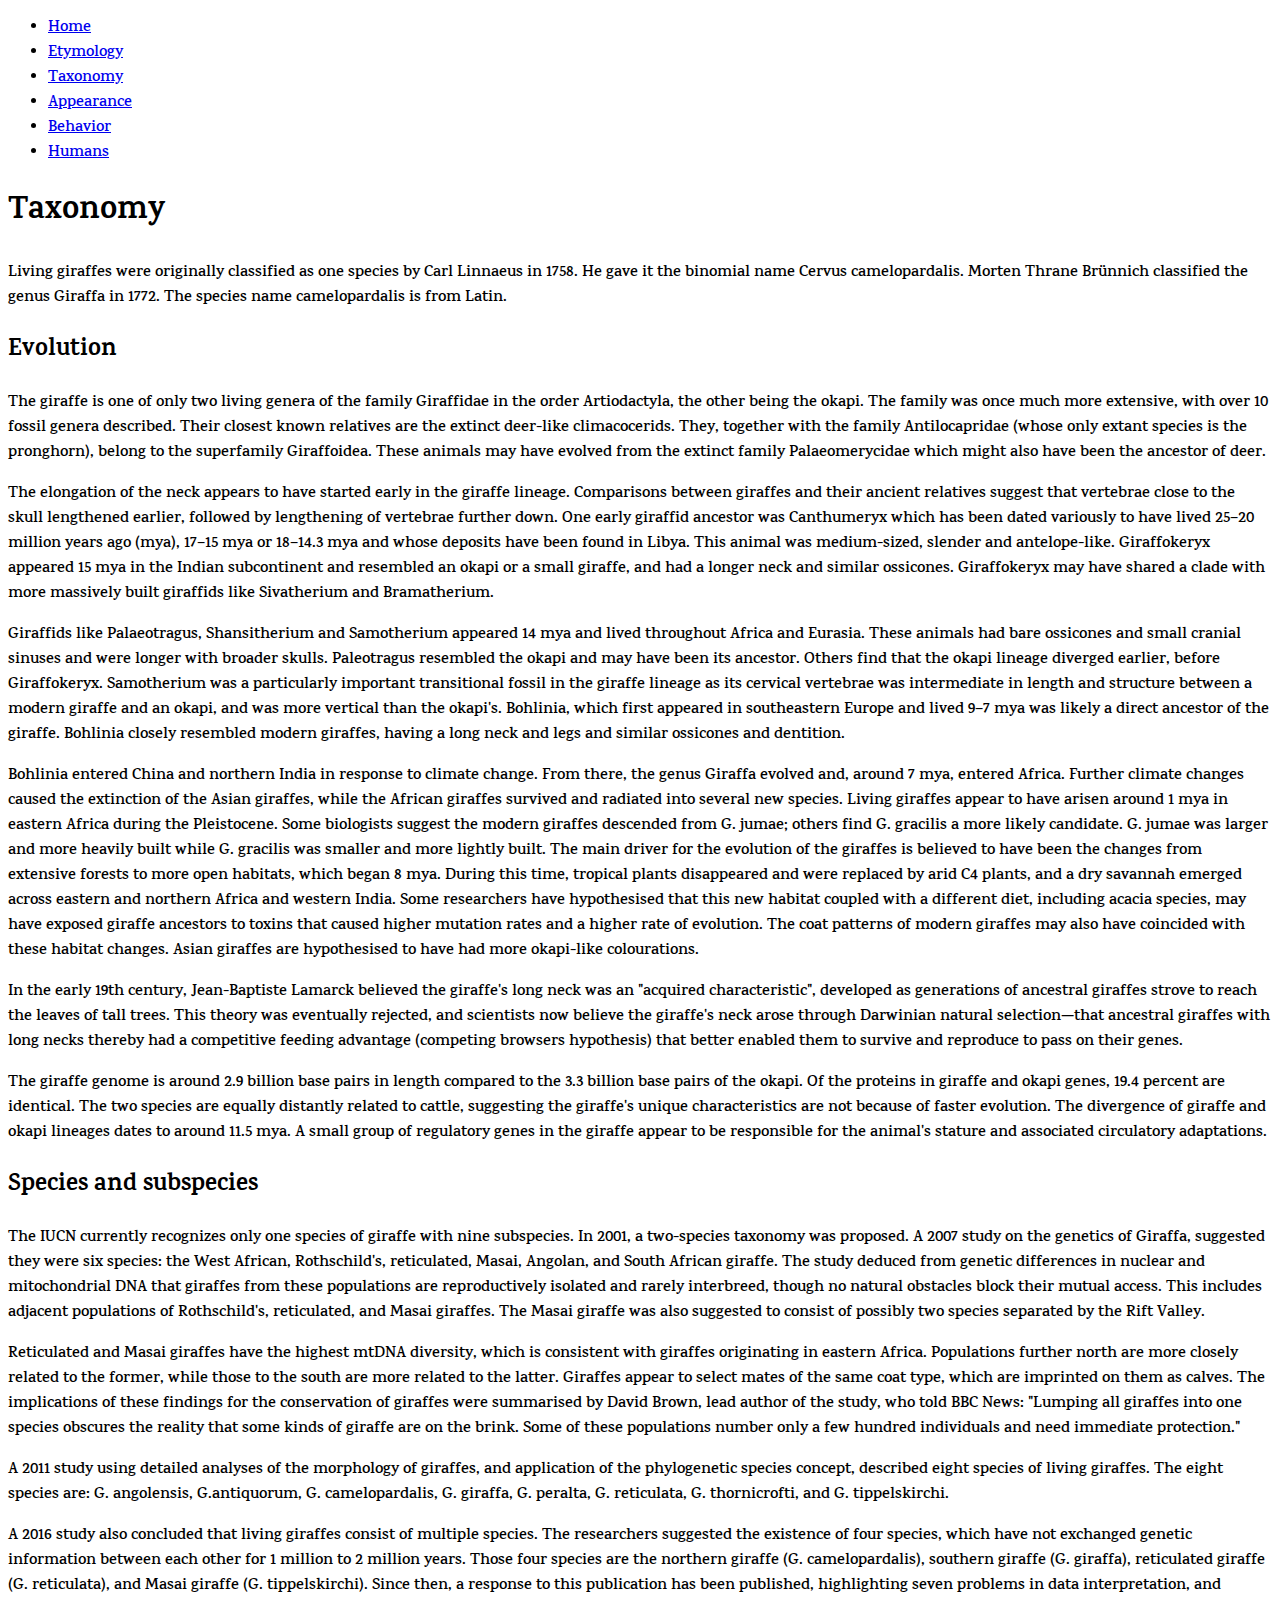
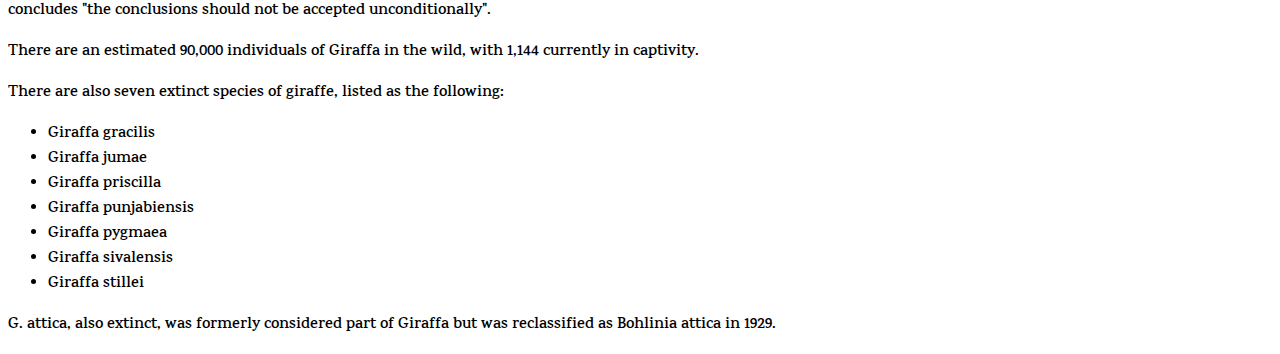
<file: taxonomy.html>
<!DOCTYPE html>
<html>
  <head>
    <meta charset="utf-8">
    <title></title>
    <link rel="stylesheet" href="css/styles.css">
  </head>
  <body>
    <header>
      <ul>
        <li><a href="index.html">Home</a></li>
        <li><a href="etymology.html">Etymology<a></li>
        <li><a href="taxonomy.html">Taxonomy<a></li>
        <li><a href="appearance.html">Appearance<a></li>
        <li><a href="behavior.html">Behavior<a></li>
        <li><a href="humanrelationship.html">Humans<a></li>
      </ul>
    </header>
    <main>
      <h1>Taxonomy</h1>
      <p>Living giraffes were originally classified as one species by Carl Linnaeus in 1758. He gave it the binomial name Cervus camelopardalis. Morten Thrane Brünnich classified the genus Giraffa in 1772. The species name camelopardalis is from Latin.</p>
      <section>
        <h2>Evolution</h2>
        <p>The giraffe is one of only two living genera of the family Giraffidae in the order Artiodactyla, the other being the okapi. The family was once much more extensive, with over 10 fossil genera described. Their closest known relatives are the extinct
          deer-like climacocerids. They, together with the family Antilocapridae (whose only extant species is the pronghorn), belong to the superfamily Giraffoidea. These animals may have evolved from the extinct family Palaeomerycidae which might also
          have been the ancestor of deer.
        </p>
        <p>The elongation of the neck appears to have started early in the giraffe lineage. Comparisons between giraffes and their ancient relatives suggest that vertebrae close to the skull lengthened earlier, followed by lengthening of vertebrae further down.
          One early giraffid ancestor was Canthumeryx which has been dated variously to have lived 25–20 million years ago (<abbr aria-label="million years ago">mya</abbr>), 17–15 <abbr aria-label="million years ago">mya</abbr> or 18–14.3 <abbr aria-label="million years ago">mya</abbr> and whose deposits have been found in Libya. This animal was medium-sized, slender and antelope-like.
          Giraffokeryx appeared 15 <abbr aria-label="million years ago">mya</abbr> in the Indian subcontinent and resembled an okapi or a small giraffe, and had a longer neck and similar ossicones. Giraffokeryx may have shared a clade with more massively built giraffids like Sivatherium and Bramatherium.
        </p>

        <p>Giraffids like Palaeotragus, Shansitherium and Samotherium appeared 14 mya and lived throughout Africa and Eurasia. These animals had bare ossicones and small cranial sinuses and were longer with broader skulls. Paleotragus resembled the okapi
        and may have been its ancestor. Others find that the okapi lineage diverged earlier, before Giraffokeryx. Samotherium was a particularly important transitional fossil in the giraffe lineage as its cervical vertebrae was intermediate in length and
        structure between a modern giraffe and an okapi, and was more vertical than the okapi's. Bohlinia, which first appeared in southeastern Europe and lived 9–7 <abbr aria-label="million years ago">mya</abbr> was likely a direct ancestor of the giraffe. Bohlinia closely resembled modern giraffes,
        having a long neck and legs and similar ossicones and dentition.
        </p>
        <p>Bohlinia entered China and northern India in response to climate change. From there, the genus Giraffa evolved and, around 7 <abbr aria-label="million years ago">mya</abbr>, entered Africa. Further climate changes caused the extinction of the Asian giraffes, while the African giraffes survived
          and radiated into several new species. Living giraffes appear to have arisen around 1 <abbr aria-label="million years ago">mya</abbr> in eastern Africa during the Pleistocene. Some biologists suggest the modern giraffes descended from G. jumae; others find G. gracilis a more likely candidate.
          G. jumae was larger and more heavily built while G. gracilis was smaller and more lightly built. The main driver for the evolution of the giraffes is believed to have been the changes from extensive forests to more open habitats, which began 8
          <abbr aria-label="million years ago">mya</abbr>. During this time, tropical plants disappeared and were replaced by arid C4 plants, and a dry savannah emerged across eastern and northern Africa and western India. Some researchers have hypothesised that this new habitat coupled with a different
          diet, including acacia species, may have exposed giraffe ancestors to toxins that caused higher mutation rates and a higher rate of evolution. The coat patterns of modern giraffes may also have coincided with these habitat changes. Asian giraffes
          are hypothesised to have had more okapi-like colourations.
        </p>
        <p>In the early 19th century, Jean-Baptiste Lamarck believed the giraffe's long neck was an "acquired characteristic", developed as generations of ancestral giraffes strove to reach the leaves of tall trees. This theory was eventually rejected, and scientists
          now believe the giraffe's neck arose through Darwinian natural selection—that ancestral giraffes with long necks thereby had a competitive feeding advantage (competing browsers hypothesis) that better enabled them to survive and reproduce to pass
          on their genes.
        </p>
        <p>The giraffe genome is around 2.9 billion base pairs in length compared to the 3.3 billion base pairs of the okapi. Of the proteins in giraffe and okapi genes, 19.4 percent are identical. The two species are equally distantly related to cattle, suggesting
          the giraffe's unique characteristics are not because of faster evolution. The divergence of giraffe and okapi lineages dates to around 11.5 <abbr aria-label="million years ago">mya</abbr>. A small group of regulatory genes in the giraffe appear to be responsible for the animal's stature
          and associated circulatory adaptations.
        </p>
      </section>
      <section>
        <h2>Species and subspecies</h2>
        <article>
          <p>The IUCN currently recognizes only one species of giraffe with nine subspecies. In 2001, a two-species taxonomy was proposed. A 2007 study on the genetics of Giraffa, suggested they were six species: the West African, Rothschild's, reticulated, Masai,
            Angolan, and South African giraffe. The study deduced from genetic differences in nuclear and mitochondrial DNA that giraffes from these populations are reproductively isolated and rarely interbreed, though no natural obstacles block their
            mutual access. This includes adjacent populations of Rothschild's, reticulated, and Masai giraffes. The Masai giraffe was also suggested to consist of possibly two species separated by the Rift Valley.
          </p>
        </article>
        <article>
          <p>Reticulated and Masai giraffes have the highest mtDNA diversity, which is consistent with giraffes originating in eastern Africa. Populations further north are more closely related to the former, while those to the south are more related to the latter.
            Giraffes appear to select mates of the same coat type, which are imprinted on them as calves. The implications of these findings for the conservation of giraffes were summarised by David Brown, lead author of the study, who told BBC News: "Lumping
            all giraffes into one species obscures the reality that some kinds of giraffe are on the brink. Some of these populations number only a few hundred individuals and need immediate protection."
          </p>
        </article>
        <article>
          <p>A 2011 study using detailed analyses of the morphology of giraffes, and application of the phylogenetic species concept, described eight species of living giraffes. The eight species are: G. angolensis, G.antiquorum, G. camelopardalis, G. giraffa,
            G. peralta, G. reticulata, G. thornicrofti, and G. tippelskirchi.
          </p>
        </article>
        <article>
          <p>A 2016 study also concluded that living giraffes consist of multiple species. The researchers suggested the existence of four species, which have not exchanged genetic information between each other for 1 million to 2 million years. Those four species
            are the northern giraffe (G. camelopardalis), southern giraffe (G. giraffa), reticulated giraffe (G. reticulata), and Masai giraffe (G. tippelskirchi). Since then, a response to this publication has been published, highlighting seven problems
            in data interpretation, and concludes "the conclusions should not be accepted unconditionally".
          </p>
        </article>
        <article>
          <p>There are an estimated 90,000 individuals of Giraffa in the wild, with 1,144 currently in captivity.</p>
          <p>There are also seven extinct species of giraffe, listed as the following:</p>
          <ul>
          <li>Giraffa gracilis</li>
          <li>Giraffa jumae</li>
          <li>Giraffa priscilla</li>
          <li>Giraffa punjabiensis</li>
          <li>Giraffa pygmaea</li>
          <li>Giraffa sivalensis</li>
          <li>Giraffa stillei</li>
          </ul>
          <p>G. attica, also extinct, was formerly considered part of Giraffa but was reclassified as Bohlinia attica in 1929.</p>
        </article>
      </section>
    </main>
  </body>
</html>
</file>
<file: css/styles.css>
@import url('https://fonts.googleapis.com/css?family=Karma:400,600');
body {
  font-family: 'Karma', serif;
  font-weight: 600;
}
</file>
